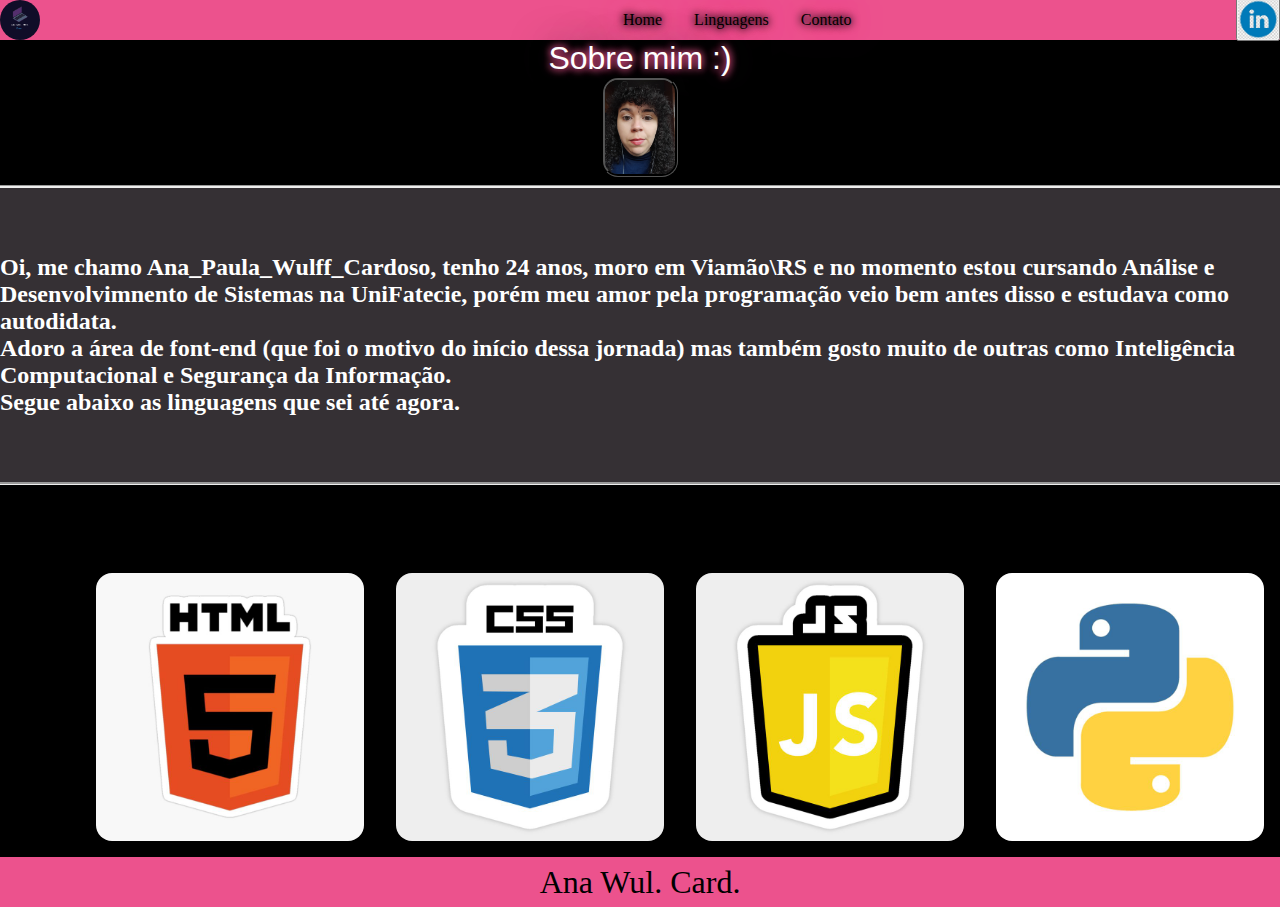
<file: index.html>
<!DOCTYPE html>
<html lang="pt-br">
<head>
    <meta charset="UTF-8">
    <meta name="viewport" content="width=device-width, initial-scale=1.0">
    <title>Ana.Wul.Card- Dev</title>
<link rel="stylesheet" href="style.css">
</head>
<body>
    <header>
        <div>
            <img class="logo" src="../img/logo.png" alt="logo">
        </div>
        <div class="menu">
                <a>Home</a>
                <a>Linguagens</a>
                <a>Contato</a>
            </div>
            <section>
            <button><a><img class="linkedin" id="Linkedin" src="../img/linkedin.jpg" alt="LinkedIn"></a></button>
        </section>
        
    </header>
    <main>
        <h2 class="intro">Sobre mim :)</h2>
            <img class="perfil" src="../img/perfil.jpg" alt="Foto">
            <h1>Oi, me chamo Ana_Paula_Wulff_Cardoso, tenho 24 anos, moro em Viamão\RS e no momento estou cursando Análise e Desenvolvimnento de Sistemas na UniFatecie, porém meu amor pela programação veio bem antes disso e estudava como autodidata.<br> Adoro a área de font-end (que foi o motivo do início dessa jornada) mas também gosto muito de outras como Inteligência Computacional e Segurança da Informação.<br> Segue abaixo as linguagens que sei até agora.<br></h1><br>
        </div>
        <h2 class="hero-contain">Linguagens</h2><br>
        <section class="linguagens">
            <img class="html" src="../img/html.jpg" alt="HTML">
            <img class="css" src="../img/css.jpg" alt="CSS">
            <img class="js" src="../img/js.jpg" alt="JavaScript">
            <img class="python" src="../img/Python.jpg" alt="Python">
        </section>
    </main>
    <footer>
        <p>Ana Wul. Card.</p>
    </footer>
    <script>
        <onclick id="linkedin" src="https://www.linkedin.com/in/ana-paula-wulff-cardoso-38931222a/"/>
    </script>
</body>
</html>
</file>
<file: style.css>
*{margin: 0;
padding: 0;
box-sizing: border-box;
}

body{
    background-color: #000;
    color: #fff;
}

header{
    max-width:auto;
    width:auto;
    height:40px;
    background-color: #ec528d;
    font-family: 'Times New Roman', Times, serif;
    color: #000;
    font-size: 1rem;
    font-weight: 300;
    display: flex;
    flex-direction: row;
    justify-content: space-between;
    align-items: center;
    text-shadow: 
    0 0 7px #000,
    0 0 10px #000,
    0 0 42px #ec528d;

    

}
img.logo{
    display: flex;
    flex-direction:row;
    justify-content:space-between;
    align-items: right;
    gap:1rem;
    width:40px;
    height:40px;
    border-radius: 2rem;
    border-color: #000;
    max-width:max-content;

}
div.menu{
    display: flex;
    flex-direction: row;
    color: #000;
    justify-content: space-between;
    align-items: center;
    gap:2rem;
    padding:10px;
    width: 50px;
    height: 50px;
    max-width: max-content;
    border-radius: 1rem;
    border-color: #000;
}
img.linkedin{
    display: flex;
    flex-direction:column;
    justify-content:space-between;
    align-items:left;
    gap:1rem;
    max-width:max-content;
    width:40px;
    height:40px;
    border-color: #ffffff;
}
main{
    display: flex;
    flex-direction: column;
    justify-content: space-between;
    align-items: center;
    max-width:max-content;
}

h1{
    margin: 0.5rem;
    background-color: #353034;
    font-family: 'Times New Roman', Times, serif;
    font-size: 1.5rem;
    gap:0.5rem;
    color:#fff;
    filter: brightness(10px);
    border-style: groove;
    display: flex;
    flex-direction: column;
    border-radius: 0.5rem;
    justify-content:space-around;
    align-items: normal;
    font-weight:300px;
    width:1350px;
    height:300px;
    padding: 2rem;
    max-width: max-content;

}
h2.intro{
    max-width: 1140px;
    display: flex;
    flex-direction:column;
    justify-content:space-between;
    width: max-content;
    height:auto;
    font-family: Arial, Helvetica, sans-serif;
    font-size: 2rem;
    font-weight: 200;
    color: #fff;
    text-shadow: 
    0 0 7px #ec528d,
    0 0 10px #ec528d,
    0 0 42px #353034;
}
img.perfil{
    display: flex;
    flex-direction:column;
    justify-content:space-between;
    align-items:center;
    gap:2rem;
    max-width:max-content;
    width:100px;
    height:100px;
    border-radius: 1rem;
    border-color:#000;
    filter:sepia(1.5rem);
    border-style:groove;
    
}

.h2.contato{
background-color: #eed2f1;
font-family:Arial, Helvetica, sans-serif;
color: hsl(0, 0%, 0%);
font-size: 20px;
font-weight: 200;
text-transform: uppercase;
border-radius: 0.5rem;
}
h2.hero-contain{
    max-width:1140px;
    display: flex;
    flex-direction: column;
    justify-content: center;
    align-items: center;
    border-radius: 1rem;
    border-color: #000;
    color:#000;
    font-family: Arial, Helvetica, sans-serif;
    font-size: 1.5rem;
    width: auto;
    height:auto;
}
section.linguagens{
    font-family: 'Times New Roman', Times, serif;
    display: flex;
    flex-direction: row;
    justify-content: space-between;
    align-items: center;
    color:#000;
    width:1120px;
    height:300px;
    max-width: max-content;
    border-radius: 1rem;
    text-decoration: none;

}
img.html{
    display: flex;
    flex-direction:row;
    justify-content:space-between;
    align-items:center;
    max-width:max-content;
    width:300px;
    height:300px;
    padding:1rem;
    border-radius: 2rem;
    border-color: #000;
}
img.css{
    display: flex;
    flex-direction:row;
    justify-content:space-between;
    align-items:center;
    max-width:max-content;
    width:300px;
    height:300px;
    padding:1rem;
    border-radius: 2rem;
    border-color: #000;
}
img.js{
    display: flex;
    flex-direction:row;
    justify-content:space-between;
    align-items: center;
    max-width:max-content;
    width:300px;
    height:300px;
    padding:1rem;
    border-radius: 2rem;
    border-color: #000;
}
img.python{
    display: flex;
    flex-direction:row;
    justify-content:space-between;
    align-items:center;
    max-width:max-content;
    width: 300px;
    height:300px;
    padding:1rem;
    border-radius: 2rem;
    border-color: #000;
}

footer{
    background-color: #ec528d;
    width:auto;
    height:50px;
    font-weight: 200;
    display: flex;
    flex-direction:row;
    align-items: center;
    color:#000;
    justify-content: center;
    max-width:auto;
    font-size: 2rem;
}
</file>
